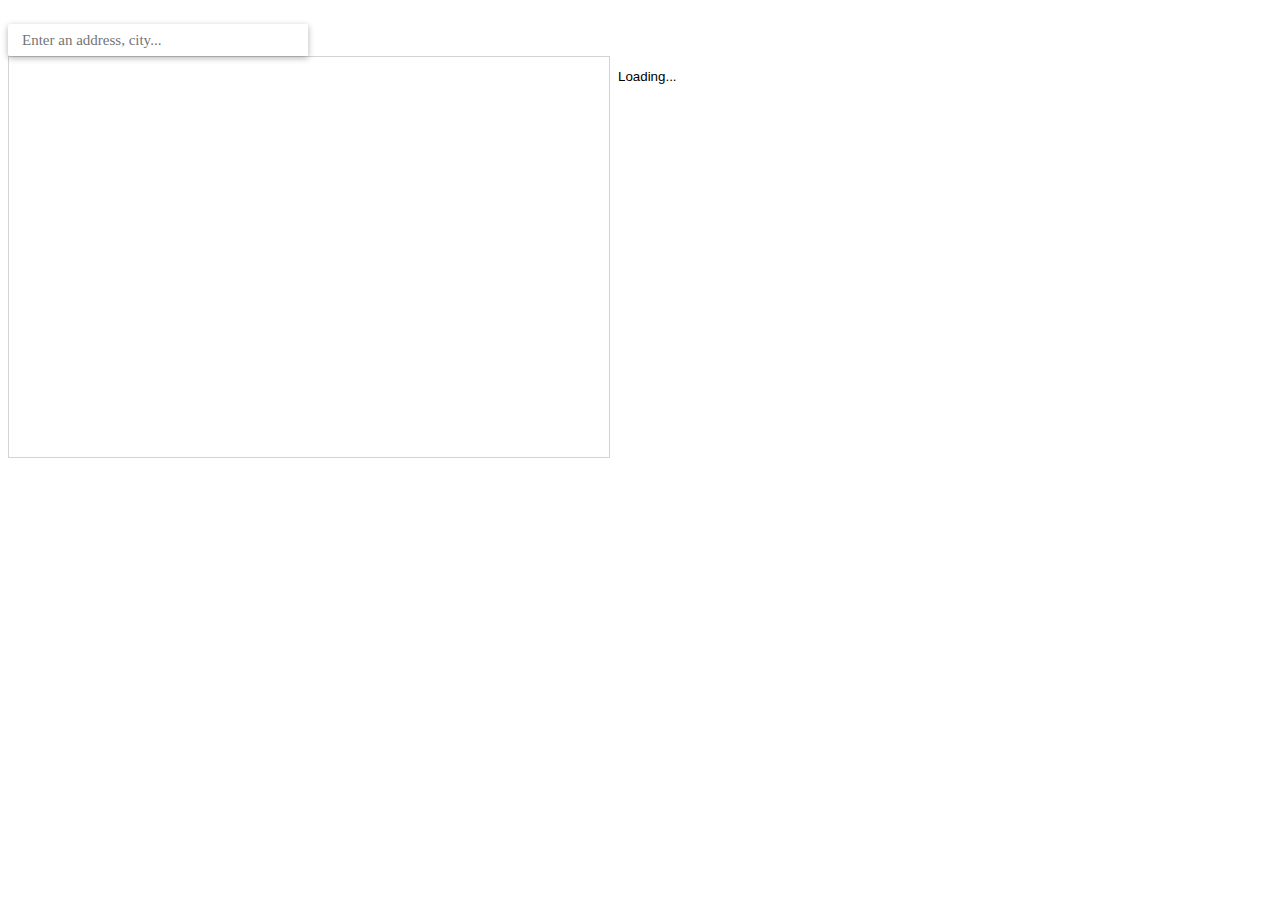
<file: example.html>
<!DOCTYPE html>
<html>
	<head>
		<meta charset="utf-8">
		<title>My store locator</title>
		<link rel="stylesheet" type="text/css" href="style.css">
	</head>
	<body>

		<div id="storeLocator" class="storeLocator">

			<!-- 
				This is the autocomplete address search field.
				It must have the "input" class. 
			-->
			<input type="text" class="input controls" placeholder="Enter an address, city...">
			
			<!--
				This is the map div which will contain the map generated
				by Google Maps. It must have the "map" class.
			-->
			<div id="map-canvas" class="map"></div>

			<!--
				This is the store list. It must contain the "data-list-stores"
				attribute.
			-->
			<ul id="stores" data-list-stores>

				<!--
					This element will be displayed while the stores are
					loading. It must have the "loading" class.
				-->
				<p class="loading">Loading...</p>
				
				<!--
					This element will be displayed if no store is found
					at this place. It must have the "no-store" class.
				-->
				<p class="no-store" style="display: none">No store found.</p>

				<!--
					This element is actually the template which will be
					cloned for each store to show. It is hidden (display: none)
					and must have the "data-store-template" attribute.
				-->
				<li class="store" data-store-template style="display: none">
					
					<!--
						The "data-store-link-to-map" on this div specifies
						that when the user clicks on the div, the store should
						be focused on the map. Note that you can add this attribute
						on a big div or only on a tiny link if you want.
					-->
					<div data-store-link-to-map>

						<!--
							The next elements define how this store will be showed
							in the list. The attribute "data-store-attr" defines which
							store data must be shown here. For example, if you want to
							show the name of the store, just use:
								<span data-store-attr="name"></span>
							Then the name will be inserted in the span element.
						-->

						<span class="distance" data-store-attr="distance-miles"></span>
						<strong><span href="#" data-store-attr="name"></span></strong><br>
						<span data-store-attr="address"></span><br>
						<span data-store-attr="zip"></span> <span data-store-attr="city"></span>
					</div>
				</li>
			</ul>

			<!--
				This div defines what will be shown in the balloon window which will
				appear when the user clicks on a store on the map. It works exactly as
				the previous template div.
			-->
			<div style="display: none" data-store-infowindow-template>
				<strong><span data-store-link-to-map data-store-attr="name"></span></strong><br>
				<span data-store-attr="address"></span><br>
				<span data-store-attr="zip"></span> <span data-store-attr="city"></span>
			</div>

		</div>

		<!--
			Remember that the plugins requires jQuery library, and the
			Google Maps API.
		-->
		<script src="//code.jquery.com/jquery-1.11.0.min.js"></script>
		<script src="//maps.google.com/maps/api/js?sensor=false&amp;libraries=places"></script>
		
		<!--
			Include the plugin JavaScript.
		-->
		<script src="jquery.storelocator.js"></script>

		<script>

			// When the document is fully loaded...
			$(document).ready(function() {

				// Here we say that we want to use the plugin
				// on the "storeLocator" div. The storeLocator
				// methods accepts as parameter the options that
				// you want to pass to the plugin.
			    $('#storeLocator').storeLocator({

			    	// The fetchStoresFunction is a quite required
			    	// option. It is a function which take three parameters:
			    	// the latitude and the longitude of the address that
			    	// the user wants to find the store nearby, and the
			    	// function that will be called when the stores are fetched.
			    	// See below for an example of such a function.
			    	fetchStoresFunction: fetchStores,

			    	// This options defines wether the user should be located
			    	// to center the map on his position (it uses HTML5 API).
			    	enableGeolocation: false

			    });

			});

			// This example function simply makes an AJAX call to the stores.php
			// script, which returns the stores in JSON format. The script takes
			// two parameters: the latitude and the longitude. When the AJAX call
			// is finished, we call the callback function. The stores will be passed
			// as parameter to this function.
			function fetchStores(lat, lng, callback) {
			    $.get('stores.php', { lat: lat, lng: lng }, 'json').success(callback);
			}
		</script>
	</body>
</html>
</file>
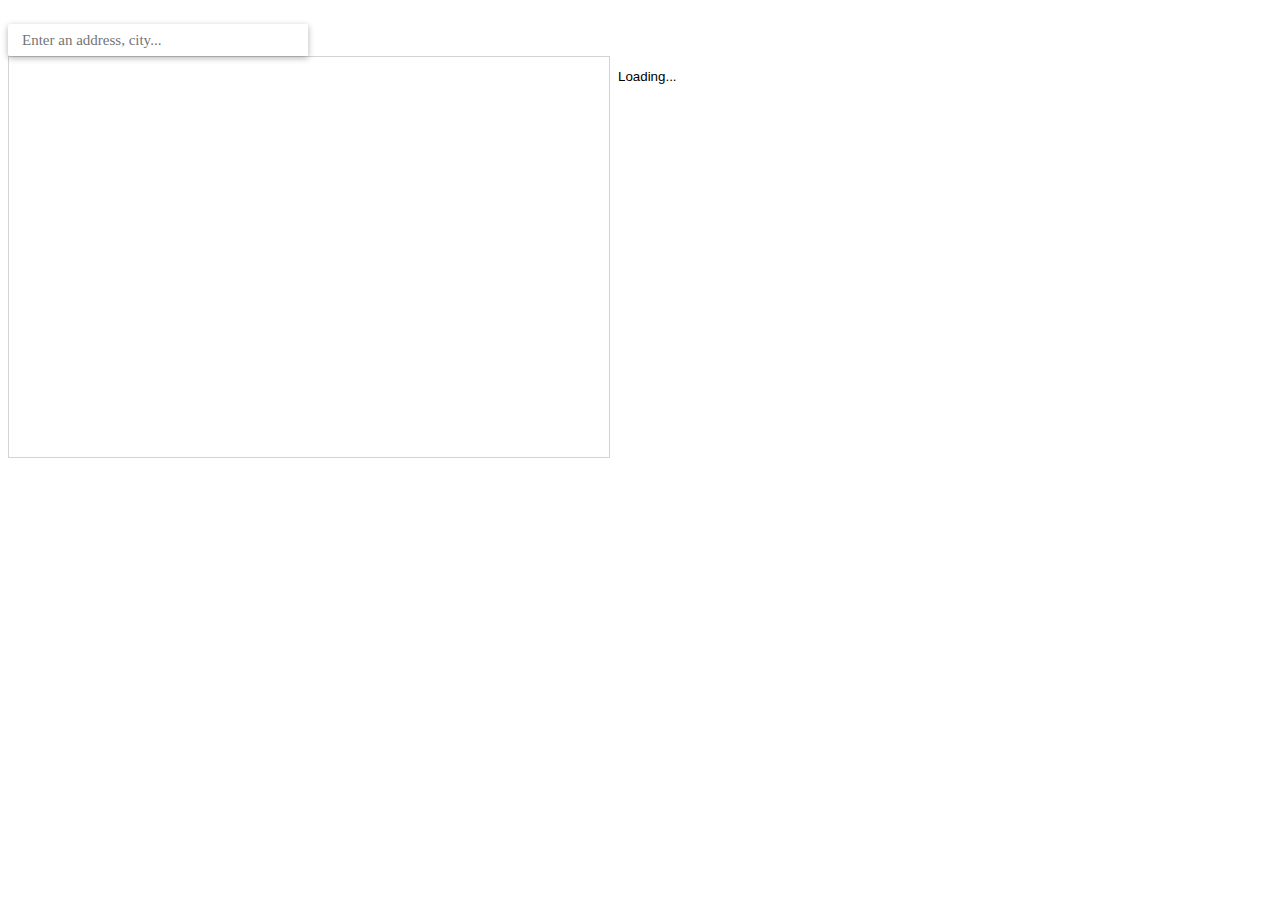
<file: example/example.html>
<!DOCTYPE html>
<html>
	<head>
		<meta charset="utf-8">
		<title>My store locator</title>
		<link rel="stylesheet" type="text/css" href="style.css">
	</head>
	<body>

		<div id="storeLocator" class="storeLocator">

			<!-- 
				This is the autocomplete address search field.
				It must have the "input" class. 
			-->
			<input type="text" class="input controls" placeholder="Enter an address, city...">
			
			<!--
				This is the map div which will contain the map generated
				by Google Maps. It must have the "map" class.
			-->
			<div id="map-canvas" class="map"></div>

			<!--
				This is the store list. It must contain the "data-list-stores"
				attribute.
			-->
			<ul id="stores" data-list-stores>

				<!--
					This element will be displayed while the stores are
					loading. It must have the "loading" class.
				-->
				<p class="loading">Loading...</p>
				
				<!--
					This element will be displayed if no store is found
					at this place. It must have the "no-store" class.
				-->
				<p class="no-store" style="display: none">No store found.</p>

				<!--
					This element is actually the template which will be
					cloned for each store to show. It is hidden (display: none)
					and must have the "data-store-template" attribute.
				-->
				<li class="store" data-store-template style="display: none">
					
					<!--
						The "data-store-link-to-map" on this div specifies
						that when the user clicks on the div, the store should
						be focused on the map. Note that you can add this attribute
						on a big div or only on a tiny link if you want.
					-->
					<div data-store-link-to-map>

						<!--
							The next elements define how this store will be showed
							in the list. The attribute "data-store-attr" defines which
							store data must be shown here. For example, if you want to
							show the name of the store, just use:
								<span data-store-attr="name"></span>
							Then the name will be inserted in the span element.
						-->

						<span class="distance" data-store-attr="distance-miles"></span>

						<!--
							Here is a new notation for the attibute "data-store-attr"
							to specify that it is not only the content that should be
							replaced by a store data, but also the content of an attribute
							(in this case "href"). The syntax is :
								data-store-attr='{"content":"the store property which will
								be used to replace the element's content","attr1":"property
								used for attribute attr1","attr2":"etc"}'
							The attribute content must be valid JSON.
							Note that the following notations are equivalent:
								<span data-store-attr="name"></span>
								<span data-store-attr='{"content":"name"}''></span>
						-->
						<strong><a target="_blank" href="#" data-store-attr='{"content":"name","href":"url"}'></a></strong><br>
						
						<span data-store-attr="address"></span><br>
						<span data-store-attr="zip"></span> <span data-store-attr="city"></span>
					</div>
				</li>
			</ul>

			<!--
				This div defines what will be shown in the balloon window which will
				appear when the user clicks on a store on the map. It works exactly as
				the previous template div.
			-->
			<div style="display: none" data-store-infowindow-template>
				<strong><span data-store-link-to-map data-store-attr="name"></span></strong><br>
				<span data-store-attr="address"></span><br>
				<span data-store-attr="zip"></span> <span data-store-attr="city"></span>
			</div>

		</div>

		<!--
			Remember that the plugins requires jQuery library, and the
			Google Maps API.
		-->
		<script src="//code.jquery.com/jquery-1.11.0.min.js"></script>
		<script src="//maps.google.com/maps/api/js?sensor=false&amp;libraries=places"></script>
		
		<!--
			Include the jQuery plugin.
		-->
		<script src="jquery.storelocator.js"></script>

		<script>

			// When the document is fully loaded...
			$(document).ready(function() {

				// Here we say that we want to use the plugin
				// on the "storeLocator" div. The storeLocator
				// methods accepts as parameter the options that
				// you want to pass to the plugin.
			    $('#storeLocator').storeLocator({

			    	// The fetchStoresFunction is a quite required
			    	// option. It is a function which take three parameters:
			    	// the latitude and the longitude of the address that
			    	// the user wants to find the store nearby, and the
			    	// function that will be called when the stores are fetched.
			    	// See below for an example of such a function.
			    	fetchStoresFunction: fetchStores,

			    	// This options defines wether the user should be located
			    	// to center the map on his position (it uses HTML5 API).
			    	enableGeolocation: false,

			    	// This is the coordinates of the default location the map
			    	// will be centered to.
			    	defaultLocation: { latitude: 48.858877, longitude: 2.3470598 }

			    });

			});

			// This example function simply makes an AJAX call to the stores.php
			// script, which returns the stores in JSON format. The script takes
			// two parameters: the latitude and the longitude. When the AJAX call
			// is finished, we call the callback function. The stores will be passed
			// as parameter to this function.
			function fetchStores(lat, lng, callback) {
			    $.get('stores.php', { lat: lat, lng: lng }, 'json').success(callback);
			}
		</script>
	</body>
</html>
</file>
<file: style.css>
.storeLocator {
	width: 850px;
	height: 400px;
}
.storeLocator * {
	font-family: 'Helvetica Neue', Arial, Helvetica, sans-serif;
	font-size: 10pt;
}
.storeLocator .controls {
    margin-top: 16px;
    border: 1px solid transparent;
    border-radius: 2px 0 0 2px;
    box-sizing: border-box;
    -moz-box-sizing: border-box;
    height: 32px;
    outline: none;
    box-shadow: 0 2px 6px rgba(0, 0, 0, 0.3);
}
.storeLocator .input {
    background-color: #fff;
    padding: 0 11px 0 13px;
    width: 300px;
    font-family: Roboto;
    font-size: 15px;
    font-weight: 300;
    text-overflow: ellipsis;
}
.storeLocator .input:focus {
    border-color: #4d90fe;
    margin-left: -1px;
    padding-left: 14px;
    width: 301px;
}
.storeLocator #stores {
	background-color: #fff;
	padding: 0;
	list-style-type: none;
	margin: 0;
	float: right;
	width: 240px;
	max-height: 100%;
	overflow-y: auto;
}
.storeLocator .store {
	padding: 10px 5px;
	cursor: pointer;
	border: 1px solid transparent;
}
.storeLocator .store:hover {
	background-color: #eee;
}
.storeLocator .store.active {
	border-color: lightgray;
}
.storeLocator .map {
	width: 600px; 
	height: 100%; 
	border: 1px solid lightgray;
	float: left;
}
.storeLocator .distance {
	float: right;
	color: lightgray;
}
</file>
<file: example/style.css>
.storeLocator {
	width: 850px;
	height: 400px;
}
.storeLocator * {
	font-family: 'Helvetica Neue', Arial, Helvetica, sans-serif;
	font-size: 10pt;
}
.storeLocator .controls {
    margin-top: 16px;
    border: 1px solid transparent;
    border-radius: 2px 0 0 2px;
    box-sizing: border-box;
    -moz-box-sizing: border-box;
    height: 32px;
    outline: none;
    box-shadow: 0 2px 6px rgba(0, 0, 0, 0.3);
}
.storeLocator .input {
    background-color: #fff;
    padding: 0 11px 0 13px;
    width: 300px;
    font-family: Roboto;
    font-size: 15px;
    font-weight: 300;
    text-overflow: ellipsis;
}
.storeLocator .input:focus {
    border-color: #4d90fe;
    margin-left: -1px;
    padding-left: 14px;
    width: 301px;
}
.storeLocator #stores {
	background-color: #fff;
	padding: 0;
	list-style-type: none;
	margin: 0;
	float: right;
	width: 240px;
	max-height: 100%;
	overflow-y: auto;
}
.storeLocator .store {
	padding: 5px;
	margin-bottom: 5px;
	cursor: pointer;
	border: 1px solid transparent;
}
.storeLocator .store:hover {
	background-color: #eee;
}
.storeLocator .store.active {
	border-color: lightgray;
}
.storeLocator .map {
	width: 600px; 
	height: 100%; 
	border: 1px solid lightgray;
	float: left;
}
.storeLocator .distance {
	float: right;
	color: lightgray;
}
.storeLocator .store a {
	color: #428bca
}
.storeLocator .store a:hover {
	color: #2a6496
}
</file>
